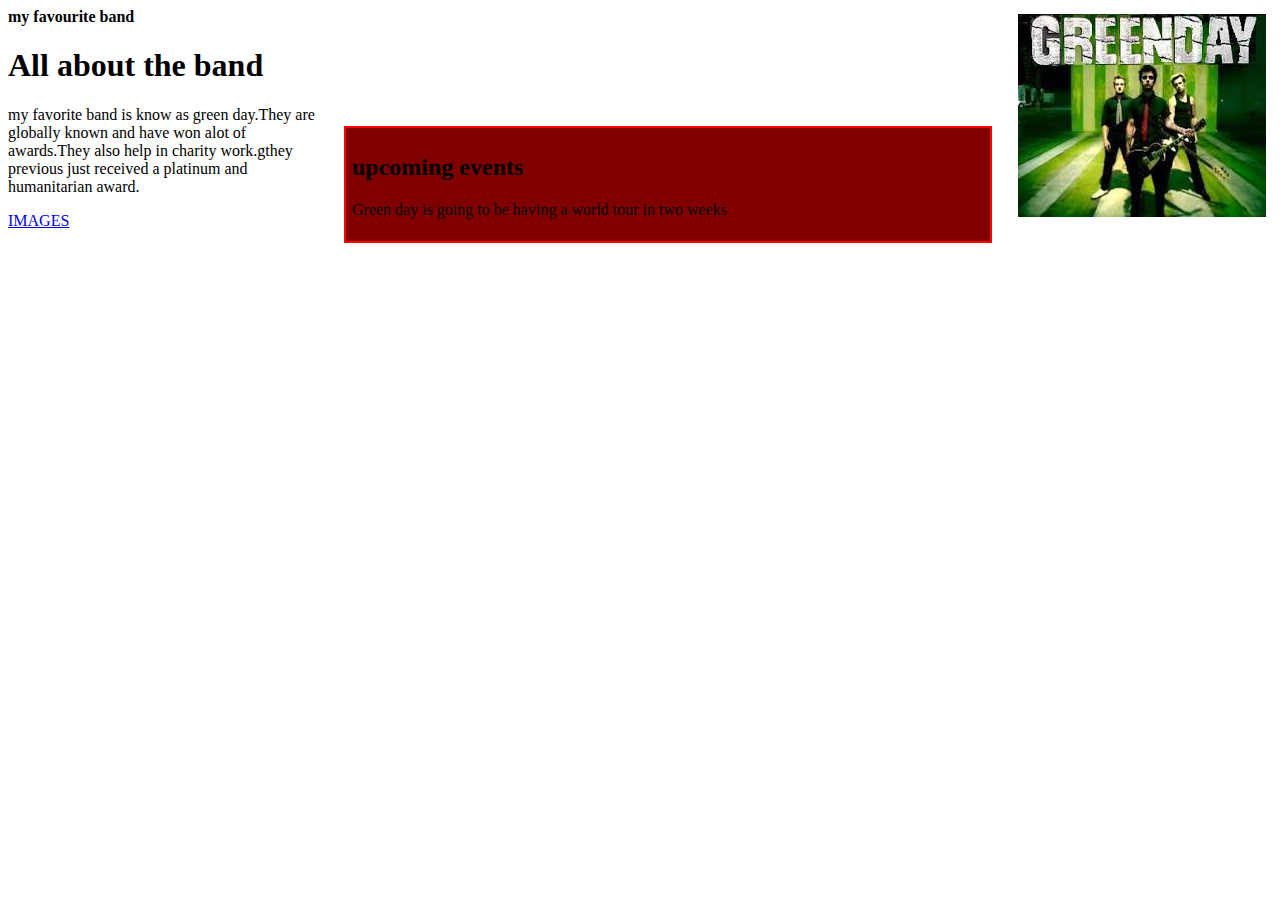
<file: index.html>
<!DOCTYPE html>
<html
  <head>
    <link href="css/styles.css" rel="stylesheet" type="text/css"
    <title><strong>my favourite band</strong></title>
    </head>
      <img src="images/band.jpg" alt="image of the band.">
    <body>
      <h1>All about the band</h1>
      <div class="sidebar">
        <h2>upcoming events</h2>
        <p>Green day is going to be having a world tour in two weeks</p>
      </div>
      <div class="main">
        <p>my favorite band is know as green day.They are globally known and have won alot of awards.They also help in charity work.gthey previous just received a platinum and humanitarian award.</p>
     </div>
     <p><a href="images.html">IMAGES</a></p>
  </body>
</html>
</file>
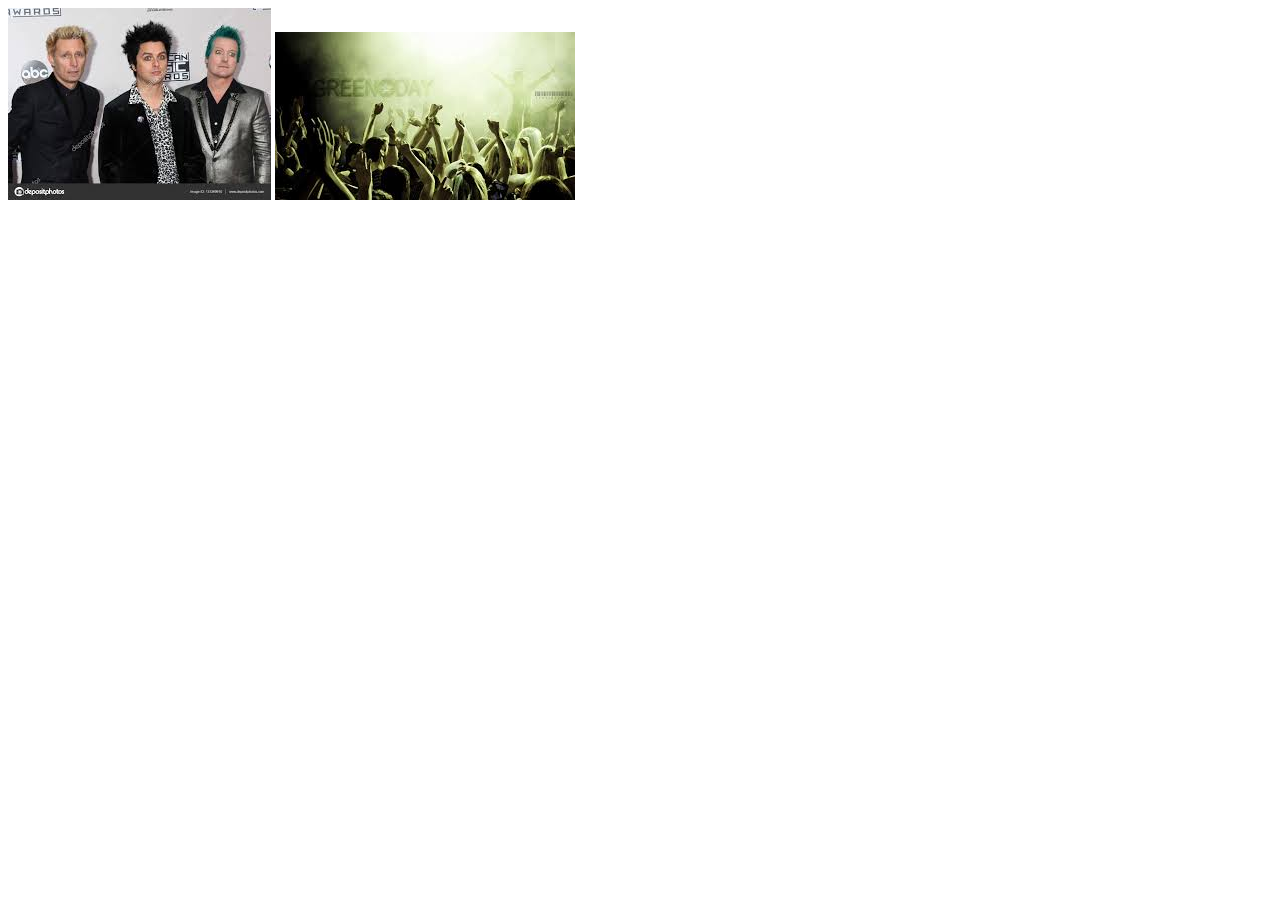
<file: images.html>
<!DOCTYPE html>
<html>
  <head>

    <title></title>
  </head>
  <body>
    <img src="images/grammy.jpg" alt="at the awards">
    <img src="images/concert.jpg" alt="at a lit concert">
  </body>
</html>
</file>
<file: css/styles.css>
img{
  float: right;
  size: 100%;
  padding: 6px;
}
.sidebar{
  width: 50%;
  float:right;
  background-color: maroon;
}
.title{
   font-size: 56;
}
.sidebar{
  border: 2px solid red;
  padding: 6px;
  margin: 20px;
}
</file>
